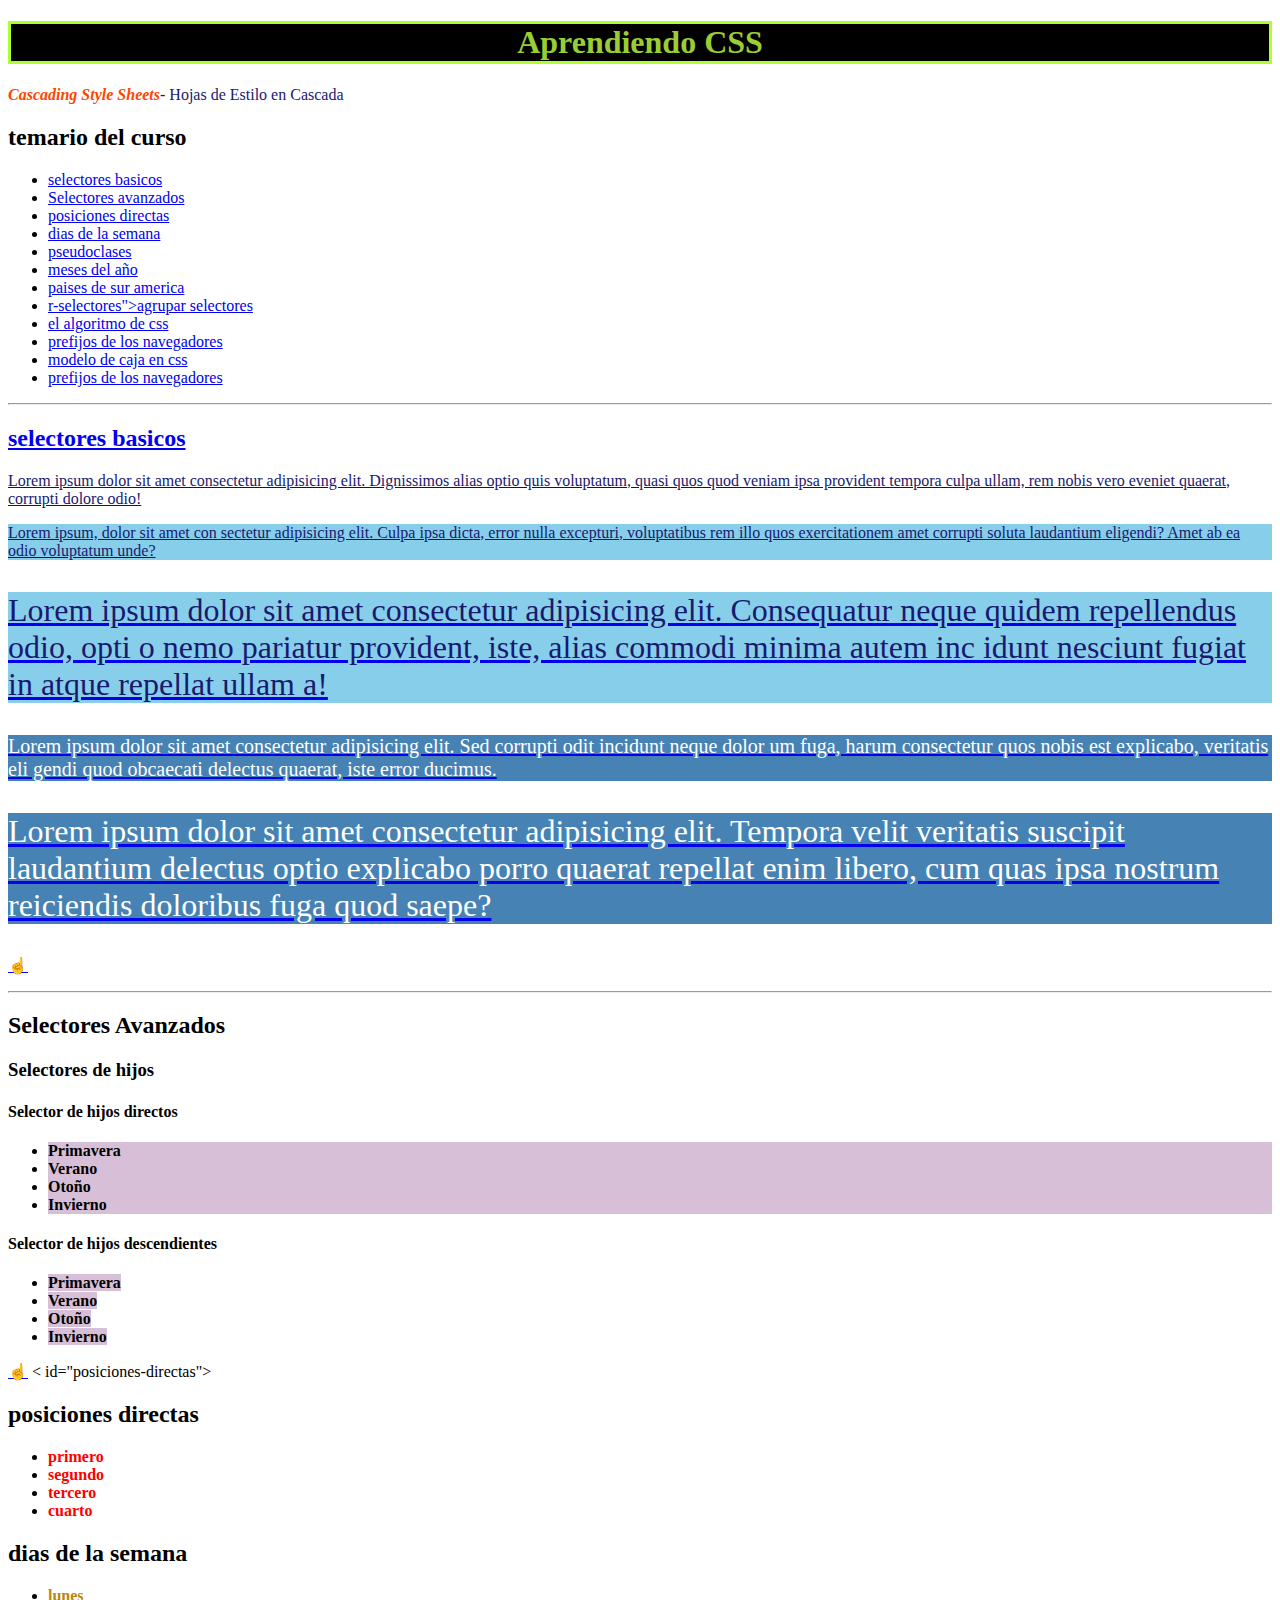
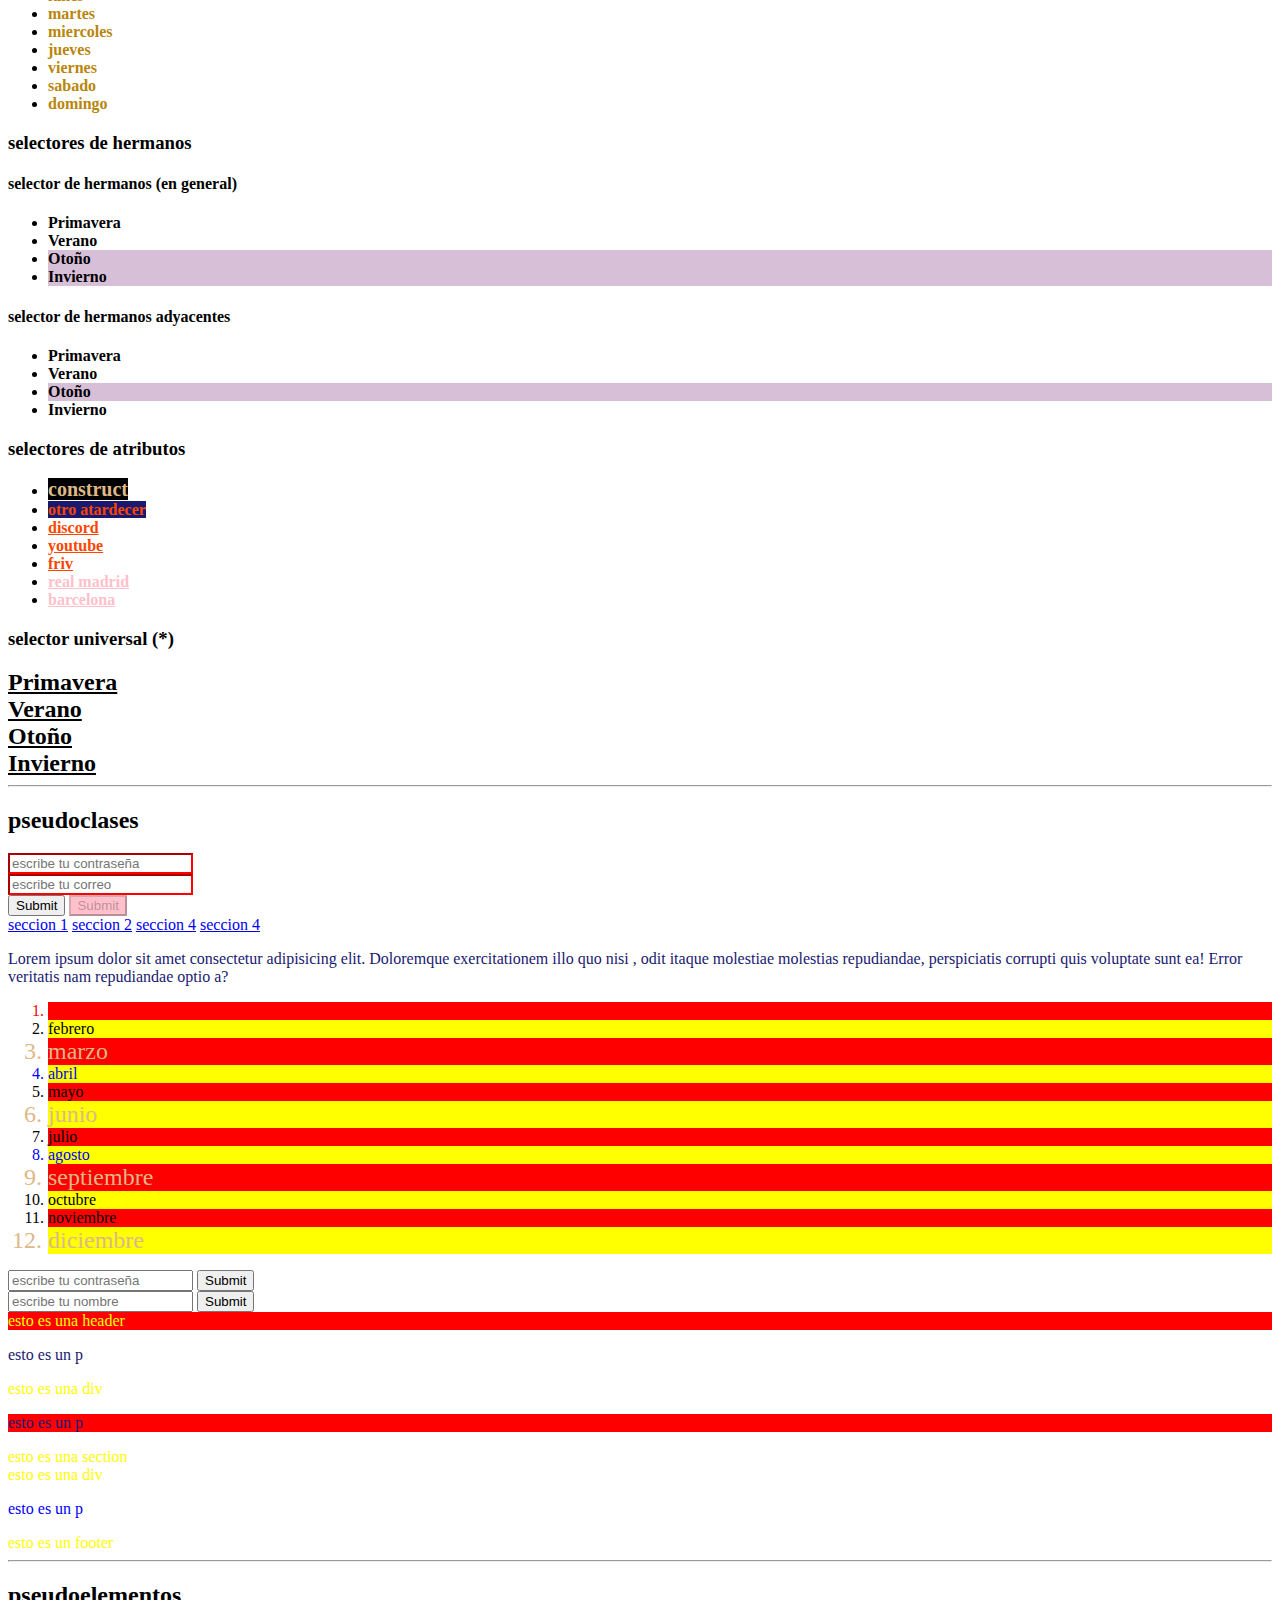
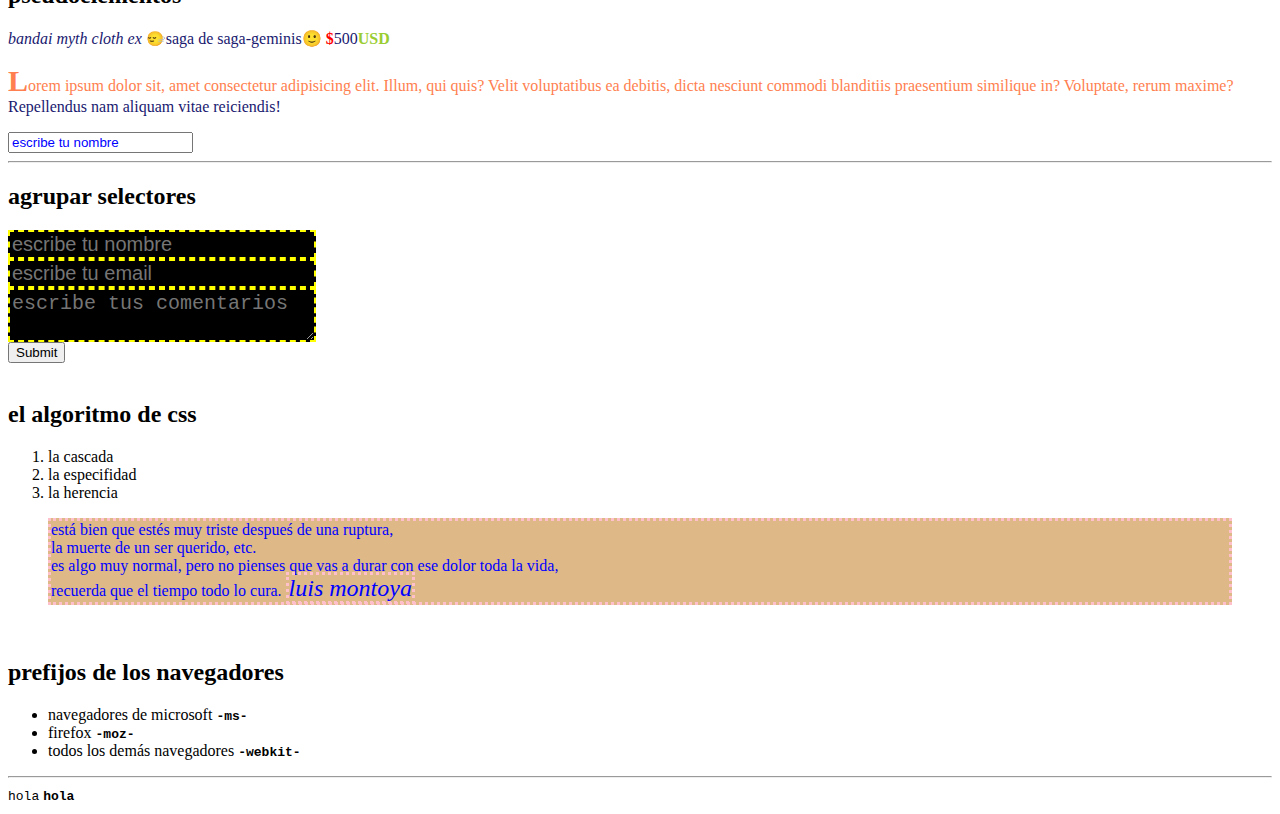
<file: index.html>
<!DOCTYPE html>
<html lang="es">
<head>
    <meta charset="UTF-8">
    <meta name="viewport" content="width=device-width, initial-scale=1.0">
    <title>Curso de css </title>
    <link rel="stylesheet" href="css/style.css"> 
    <style>
      html {
        scroll-behavior: smooth;
      }
      h1 {
        color: yellowgreen;
      }     
    </style>
</head>

<body>
  <article id="temario-css">
 <h1>Aprendiendo CSS</h1>
 <p><i style="font-weight: bold;color: orangered ;">Cascading Style Sheets</i>- Hojas de Estilo en Cascada </p>
 <!-- CSS: es el que le da el diseño a nuestro documento HTML -->
  <h2>temario del curso</h2>
  <ul class="visited">
    <li><a href="index.html#selectores-basicos">selectores basicos</a></li>
    <li><a href="index.html#selectores-avanzados">Selectores avanzados</a></li>
    <li><a href="index.html#posiciones-directas">posiciones directas</a></li>
    <li><a href="index.html#dias-de-la-semana">dias de la semana</a></li>
    <li><a href="index.html#pseudoclases">pseudoclases</a></li>
    <li><a href="index.html#meses-del-año">meses del año</a></li>
    <li><a href="index.html#paises-sur-americpseudoelementos</a></li>
    <li><a href="index.html#agrupaa">paises de sur america</a></li>
    <li><a href="index.html#pseudoelementos">r-selectores">agrupar selectores</li>
    <li><a href="index.html#algoritmo-css">el algoritmo de css</li>
    <li><a href="index.html#prefijos-navegadores">prefijos de los navegadores</li>
      <li><a href="box-model.html">modelo de caja en css</li>
        <li><a href="index.html#prefijos-navegadores">prefijos de los navegadores</li>
   

     </ul>

    

     

      
    
    
    
  
  </ul>
</article>
  <hr>
  <article id="selectores-basicos">
    <h2>selectores basicos</h2>
    <p>Lorem ipsum dolor sit amet consectetur adipisicing elit. Dignissimos alias optio quis voluptatum, quasi
       quos quod veniam ipsa provident
        tempora culpa ullam, rem nobis vero eveniet quaerat, corrupti dolore odio!
      </p>
        <p id="parrafo-dos">
          Lorem ipsum, dolor sit amet con
          sectetur adipisicing elit. Culpa ipsa dicta, error nulla excepturi, voluptatibus 
          rem illo quos exercitationem amet corrupti soluta laudantium eligendi? Amet ab ea odio voluptatum unde?
        </p>
        <p class="text-32 bg-skyblue">
          Lorem ipsum dolor sit amet consectetur adipisicing elit. Consequatur neque quidem repellendus odio, opti
          o nemo pariatur provident, iste, alias commodi minima autem inc
          idunt nesciunt fugiat in atque repellat ullam a!

        </p>
        <p class="text-20 bg-steelblue text-white">
          Lorem ipsum dolor sit amet consectetur adipisicing elit. Sed corrupti odit incidunt neque dolor
          um fuga, harum consectetur quos nobis est explicabo, veritatis eli
          gendi quod obcaecati delectus quaerat, iste error ducimus.
        </p>
        <p class="text-32 bg-steelblue text-white">

        Lorem ipsum dolor sit amet consectetur adipisicing elit. Tempora velit veritatis
         suscipit laudantium
         delectus optio explicabo porro quaerat repellat enim libero, cum quas ipsa nostrum reiciendis doloribus fuga quod saepe?

        </p>
    <a href="index.html#temario-css">☝️</a>
    <p>
      
    </p>
  </article>
  <hr>


  <article id="selectores-avanzados">

    <h2>Selectores Avanzados</h2>
    <h3>Selectores de hijos</h3>
    <h4>Selector de hijos directos</h4>
    <ul class="hijos-directos">
      <li><b>Primavera</b></li>
      <li><b>Verano</b></li>
      <li><b>Otoño</b></li>
      <li><b>Invierno</b></li>
    </ul>

    <h4>Selector de hijos descendientes</h4>
    <ul class="hijos-descendientes">
      <li><b>Primavera</b></li>
      <li><b>Verano</b></li>
      <li><b>Otoño</b></li>
      <li><b>Invierno</b></li>
    </ul>
<a href="index.html#temario-css">☝️</a>
< id="posiciones-directas">

  <h2>posiciones directas</h2>

  <ul id="posiciones-directas" class="posiciones-directas">
    <li><b>primero</b></li>
    <li><b>segundo</b></li>
    <li><b>tercero</b></li>
    <li><b>cuarto</b></li>
  </ul>
  <h2>dias de la semana</h2>
    <ul id="dias-de-la-semana" class="dias-de-la-semana">
      <li><b>lunes</b></li>
      <li><b>martes</b></li>
      <li><b>miercoles</b></li>
      <li><b>jueves</b></li>
      <li><b>viernes</b></li>
      <li><b>sabado</b></li>
      <li><b>domingo</b></li>
    </ul>
    <h3>selectores de hermanos</h3>
    <h4>selector de hermanos (en general)</h4>
    <ul>
      <li><b>Primavera</b></li>
      <li class="hermanos-general"><b>Verano</b></li>
      <li><b>Otoño</b></li>
      <li><b>Invierno</b></li>
    </ul>
    <h4>selector de hermanos adyacentes</h4>
    <ul>
      <li><b>Primavera</b></li>
      <li class="hermanos-adyacentes"><b>Verano</b></li>
      <li><b>Otoño</b></li>
      <li><b>Invierno</b></li>
    </ul>
    <h3>selectores de atributos</h3>

    <nav class="selectores-atributos">
      <ul>
        <li><a href="+https://www.construct.net/en/make-games/free-trial" target="_blank">construct</a></li>
        <li><a class="menu-item cursos button" href="https://www.youtube.com/watch?v=VBiNZcH27Y8&list=RD0nTmb1vPtls&index=6" target="_blank">otro atardecer</a></li>
        <li><a href="https://discord.com/channels/@me/1296970539998515320" target="_blank">discord</a></li>
        <li><a href="https://www.youtube.com/" target="_blank">youtube</a></li>
        <li><a href="https://www.friv.com/" target="_blank">friv</a></li>
        <li><a href="http://www.realmadrid.com/es-ES" target="_blank">real madrid</a></li>
        <li><a href="http://www.fcbarcelona.es/es/" target="_blank">barcelona</a></li>
      </ul>

      <!-- la etiqueta "nav" sirve para hacer una navegacion -->
      

    
       <!-- ul>li*4>a[target="_blank"] algunas personas usan esta etiqueta para poner los links, el "target" se le agrega porque
        van a ser enlaces externos  -->
      </nav>

    <h3>selector universal (*)</h3>

    <u class="selector-universal">
      <li><b>Primavera</b></li>
      <li><b>Verano</b></li>
      <li><b>Otoño</b></li>
      <li><b>Invierno</b></li>
    </u>
    <hr>

    
    <article id="pseudoclases">

     <h2>pseudoclases</h2> 
     <form class="form-pseudoclases">
     <input type="password" name="nombre" placeholder="escribe tu contraseña" required>
     <br>
     <input type="email" name="correo" placeholder="escribe tu correo" required>
     <br>
     <input type="submit">
     <input type="submit" disabled>
     <br>
     </form>                                        

     <nav class="menu-pseudoclases">

      <a href="seccion1">seccion 1</a>
      <a href="seccion2">seccion 2</a>
      <a href="seccion3">seccion 4</a>
      <a href="seccion4">seccion 4</a>
     </nav>

     <p class="p-pseudoclases">

      Lorem ipsum dolor sit amet consectetur adipisicing elit. Doloremque exercitationem illo quo nisi
      , odit itaque molestiae molestias repudiandae,
       perspiciatis corrupti quis voluptate sunt ea! Error veritatis nam repudiandae optio a?
     </p>
     
     <ol class="meses1">
      <li>enero</li>
      <li>febrero</li>
      <li>marzo</li>
      <li>abril</li>
      <li>mayo</li>
      <li>junio</li>
      <li>julio</li>
      <li>agosto</li>
      <li>septiembre</li>
      <li>octubre</li>
      <li>noviembre</li>
      <li>diciembre</li>

     </ol>

     <input type="password" name="contraseña" placeholder="escribe tu contraseña" required>
     <input type="submit">

     <form>
      <input type="text" name="nombre" placeholder="escribe tu nombre">
      <input type="submit">
      <article class="articulo-pseudoclases">

        <header>esto es una header</header>
        <p>esto es un p</p>
        <div>esto es una div</div>
        <p>esto es un p</p>
        <section>esto es una section</section>
        <div>esto es una div</div>
        <p>esto es un  p</p>
        <footer>esto es un footer</footer>
      </article>


    </form>


     </article>

     <hr>

     <article id="pseudoelementos">

      <h2>pseudoelementos</h2>
      <p>
        <i>bandai myth cloth ex</i> <span class="saga-geminis">saga de saga-geminis</span>
        <span class="saga-precio">500</span>
      </p>
       
      <p class="p-pseudoelementos">
        Lorem ipsum dolor sit, amet consectetur adipisicing elit. 
        Illum, qui quis? Velit voluptatibus ea debitis,
         dicta nesciunt commodi blanditiis praesentium similique in? Voluptate, rerum maxime? Repellendus nam aliquam vitae reiciendis!
      </p>

      <input class="input-pseudoelementos" type="text" name="nombre" placeholder="escribe tu nombre">

     </article>

     <hr>

     <article id="agrupar-selectores">

      <h2>agrupar selectores</h2>
      <form action="" class="form-agrupar-selectores">

        <input type="text" name="nombre" placeholder="escribe tu nombre">
        <input type="email" name="correo" placeholder="escribe tu email">
        <textarea name="comentarios" placeholder="escribe tus comentarios"></textarea>
        <input type="submit">

        

      </form>
      

     </article>
     <br>

     <article id="algoritmo-css">

      <h2>el algoritmo de css</h2>

      <ol>
        <li>la cascada</li>
        <li>la especifidad</li>
        <li>la herencia</li>
      </ol>

      <blockquote id="cita-luis" class="cita-luis">está bien que estés muy triste despueś de una ruptura,<br> la muerte de un ser querido, etc. <br>
        es algo muy normal, pero no pienses que vas a durar con ese dolor toda la vida,<br>
        recuerda que el tiempo todo lo cura. <cite>luis montoya</cite>
      </blockquote>

    

     </article>
     <br>

     <article id="prefijos-navegadores">
      <h2>prefijos de los navegadores</h2>
      <ul>
        <li>navegadores de microsoft <code><b>-ms-</b></code></li>
        <li>firefox <code><b>-moz-</b></code></li>
        <li>todos los demás navegadores <code><b>-webkit-</b></code></li>
      </ul>
     </article>
    <hr>

    <code>hola</code>



     
    <code><b>hola</b></code>
  

    



  


    
    

  




  

  

  
  



  
  <!-- ul>li*2>a   con esta etiqueta genero tipo subtitulos que son azules, y al darle click me lleva a una direccion
   en los "" siempre va con guiones, se llama lista desordenada -->

 <!-- ul>li*4>b esto es un código emmet -->

 <!-- html {
        scroll-behavior: smooth;
      } con esto haré que al dar click en un titulo o algo haga una breve animación para ir a la direccion  -->
  

 






  






</body>


</html>
</file>
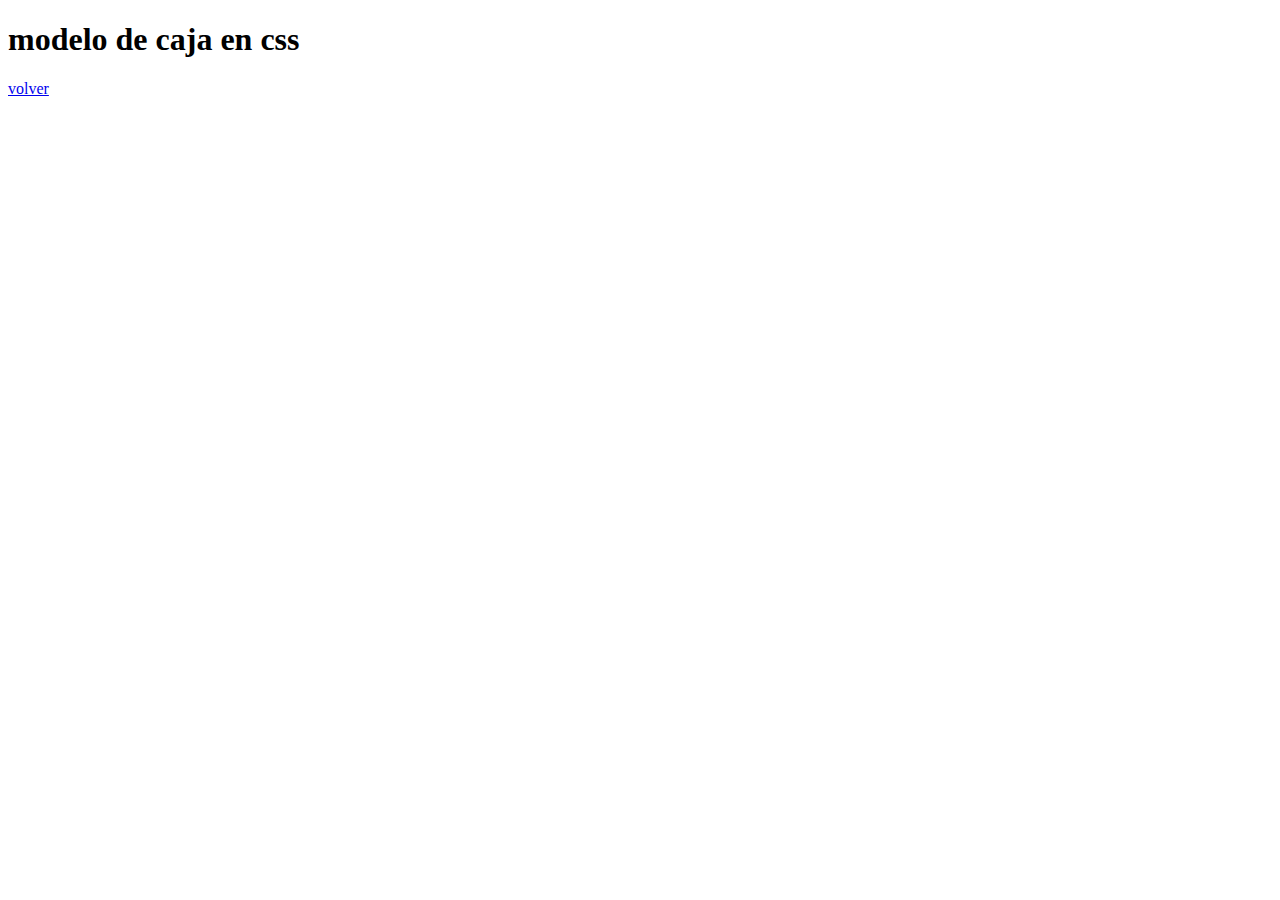
<file: box-model.html>
<!DOCTYPE html>
<html lang="en">
<head>
    <meta charset="UTF-8">
    <meta name="viewport" content="width=device-width, initial-scale=1.0">
    <title>modelo de caja en css</title>
</head>
<body>
    <h1>modelo de caja en css</h1>
    <a href="index.html#temario-css">volver</a>
    
</body>
</html>
</file>
<file: css/style.css>
/*
Regla CSS consta de dos partes
1)el selector
2)bloque de declaraciones:{
}
atributo: valor;
atributo-de-mas-palabras:otro-valor;
*/
/*son mala practica porque son bloqueantes a la hora de que el navegador lee esta instrucción*/
@import url(otra\ hoja.css);

h1{
color: orangered;  
background-color:black;  
}

h1{
    border-color: greenyellow ;
    border-style: solid;
    text-align: center;
}

/*selectores basicos:
1) etiquetas-son elementos html
2) identificadores-atributo id-#
3)clases-atributo class-.*/

/*dar estilos con id se considera un antipatrón*/

#parrafo-dos {
    background-color: skyblue;
}


/*dar estilos con clase nos permite reutilizar nuestro codigo CSS*/

.text-20{
    font-size: 20px;
}

.text-32{
    font-size: 32;
}

.bg-skyblue{
    background-color: skyblue;
}

.bg-steelblue{
    background-color: steelblue;
}

.text-white{
    color: white;
}

.text-60 {
    font-size: 60px;
}

.text-red {
    color: red;
}

.bg-yellow {
    background-color: yellow
}

.text-25{
    font-size: 25px;
}

.text-blue{
    color: blue;
}

.bg-green{
    background: green;
}

.hijos-directos > li{
    background: thistle;
}

.hijos-descendientes b{
    background-color: thistle;
}


.posiciones-directas b{
    color: red;
}


.dias-de-la-semana b {
    color: darkgoldenrod;
}

/* los selectores de hermano van a aplicar a los elementos que son hermanos y a los que esten por debajo de la referencia */

.hermanos-general ~ li{
    background-color: thistle;
} 

.hermanos-adyacentes + li{
    background-color: thistle;
}


/* ">" este simbolo se utiliza cuando le quiero dar estilos a selectores de hijos directos (que es cuando quiero darle estilo
a todo el formato con la misma referencia) */


/* "b" esta letra se utiliza cuando le quiero dar estilos a selectores de hijos directos (que es cuando le quiero dar estilos
uno por uno con la misma referencia)  */


/* "~" este simbolo se utiliza cuando le quiero dar estilos a hermanos en general (que es cuando le quiero dar estilo 
al elemento que seleccione y todos los que hayan por debajo de él con la misma referencia) */

/* "+" este simbolo lo utilizo cuando le quiero dar estilos a hermanos adyacentes (a un elemento que esté por debajo del elemento
 de referencia con las mismas referencias)*/


/* selectores de atributos */

.selectores-atributos a[href] {
    color: orangered;
}

/* el comodin del * aplica el estilo si contiene el texto en cuestion en cualquier parte */

.selectores-atributos a[href*="http:"] {
    color: pink;

} 


/* el comodin del ^ aplica el estilo si contiene el texto en cuestion al inicio */

.selectores-atributos a[href^="+"] {
     color: burlywood;
     font-size: 20px;
}



.selectores-atributos a[target="_blank"] {
    font-weight: bold;
}


/* el comodin del ~  aplica el estilo si contiene el texto en custion en una lista separada por espacios */
.selectores-atributos a[class~="cursos"] {
    background-color: midnightblue;
    text-decoration: none;
} 

/* el comodin del  $ aplica el estilo si contiene el texto eal final */
.selectores-atributos a[href$="trial"] {
    background-color: black;
    text-decoration: none;
}s

/* selector universal */

* {
    font-family: sans-serif;
} 


.selector-universal * {
    font-size: 24px;
}

/* pseudoclases: dan estilos dependiendo del contexto, posicion o estado del elemento 
https://developer.mozilla.org/es/docs/Web/CSS/Pseudo-classes */


.form-pseudoclases *:required {
    border-color: blue;

}

.form-pseudoclases *:invalid {
    border-color: red;
}

.form-pseudoclases :focusc{
    background-color: skyblue;
}

.form-pseudoclases *:disabled {
    background-color: pink;
}

.menu-pseudoclases a:hover {
    color: red;
}
.visited a:visited {
    color: olive;
}

.menu-pseudoclases a:visited {
    color: olive;
}

.menu-pseudoclases a:visited {
    color: red;
}

.p-pseudoclases:hover {
    font-size: 25px;
}

.estaciones b {
    color: red;
}

.meses1 li:first-child{
    color: red;
}

.meses1 li:last-child {
    color: pink;
}

.meses1 li:nth-child(4) {
    color: yellow;
}

.meses1 li:nth-child(4n) {
    color: blue;
}

.meses1 li:nth-child(3n) {
    color: burlywood;
}

.paises-sur-america {
    color: red;
    font-weight: bold;
}

.paises li:hover {
    color: blue;
}

.paises li:nth-child(6) {
    color: aqua;
}

.paises li:last-child {
    color: blue;
}

.paises li:first-child {
    color: greenyellow;

}

.meses1 li:nth-child(3n) {
    font-size: 24px;
}

.meses1 li:nth-child(even) {
    background-color: yellow;
}

.meses1 li:nth-child(odd) {
    background-color: red;
}

.articulo-pseudoclases :first-child {
    background-color: red;
}
.ul :last-child {
    color: red;
}

.articulo-pseudoclases p:last-of-type {
    color: blue;
}

.articulo-pseudoclases p:nth-of-type(2) {
    background-color:red;
}



.articulo-pseudoclases *:not(p) {
    color: yellow;
}

/* pseudoelementos- dan estilos a partes especificas de un elmento se usa el :: para diferenciarlos de las pseudoclases
https://developer.mozilla.org/es/docs/Web/CSS/Pseudo-elements */

.saga-geminis::before {
    content:"🙂‍↔️";
}

.saga-geminis::after{
    content:"🙂‍";
}

.saga-precio::before {
    content:"$";
    font-weight: bold;
    color: red;
    
}

.saga-precio::after {
    content:"USD";
    color: yellowgreen;
    font-weight: bold;

}

.p-pseudoelementos::first-letter {
    font-weight: bold;
    font-size: 30px;
}

.p-pseudoelementos::first-line {
    color: coral;
}


.p-pseudoelementos::selection{
    color: yellow;
    background-color: red;S
}

.input-pseudoelementos::placeholder {
    color: blue;
}

/* agrupar selectores */

.form-agrupar-selectores input[type="text"],
.form-agrupar-selectores input[type="email"],
.form-agrupar-selectores textarea {
    border-color: yellow;
    background-color: black;
    border-style: dashed;
     font-size: 20px;
    display: block;
    width: 300px;border-width: 2px;


}

/* el algoritmo de CSS: es la forma en que el navegador aplica los estilos al documento HTML 
es vital entender este concepto para que entiendas y como se aplican y en algunas ocasiones 
se sobreescriben las reglas CSS
1) la cascada
2) la especifidad
3) la herencia 
*/

/* la cascada es el mecanismo en el que el navegador aplica los estilos y toma en cuenta lo siguente
en este orden:

1) el origen del codigo:
   -el user agent (los estilos por defecto del navegador)
   -personalizaciones del usuario
   -los estilos del autor
2) la especificidad del selector
3) orden de aparicion
*/

/* especificidad: la especificidad es el peso que tiene un selector cuando hay un conflicto de estilos */

blockquote {
    background-color: burlywood;
}




/* la herencia: es la capacidad de un selector de obtener (heredar) los valores de sus ancestros mas cercanos,
para aplicarla se utuliza el valor inherit, si queremos evitarla podemos asignar otro valor
o inicializar la propiedad en cuestion con el valor initial*/

.cita-luis {
    color: blue;
    border-style: dotted;
    border-color: pink;
}

.cita-luis cite {
    color: red;
    font-size: 24px;
}


.cita-luis cite {
    color: inherit;
    border-style: inherit;
    border-color: inherit;
}
</file>
